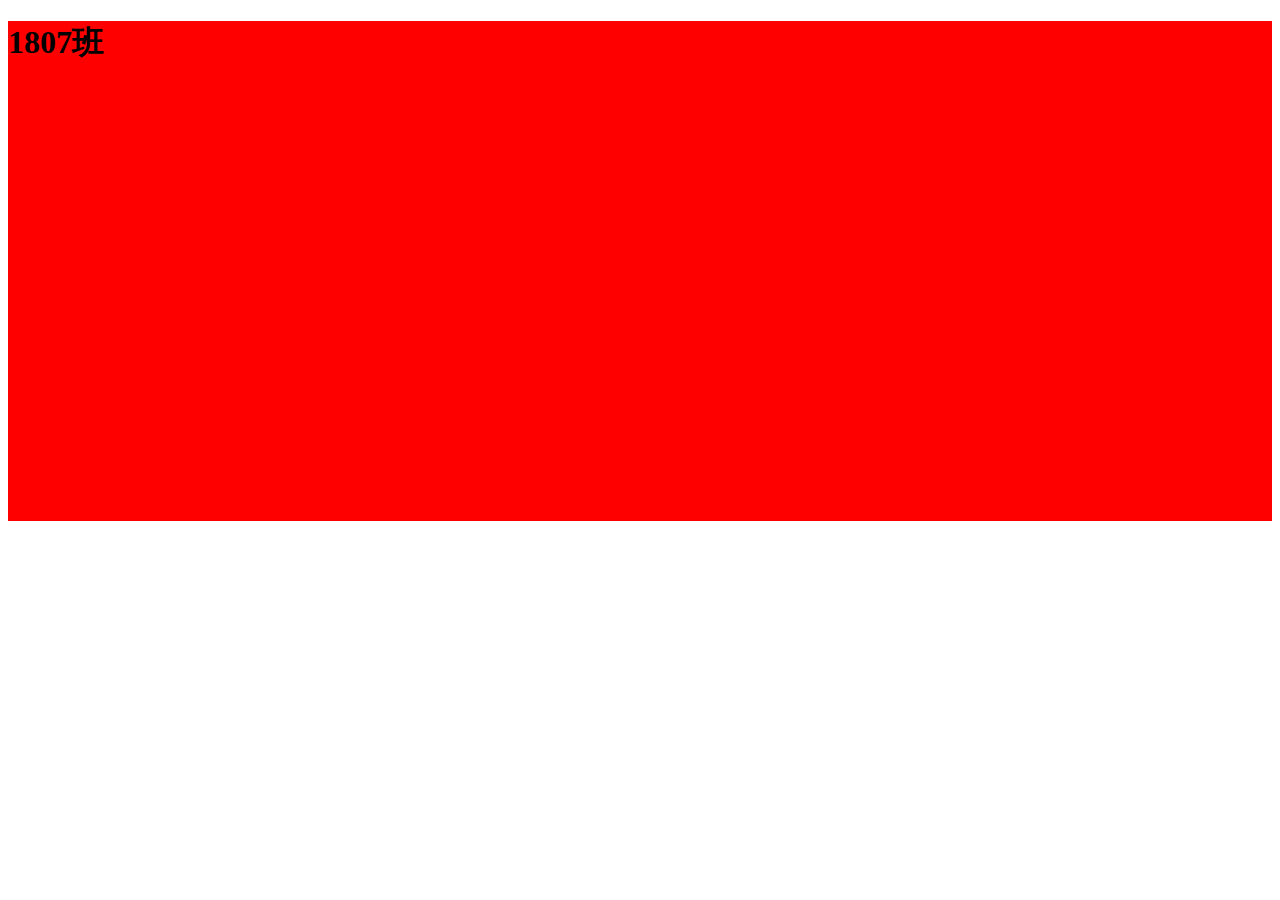
<file: index.html>
<!DOCTYPE html>
<html>
	<head>
		<meta charset="UTF-8">
		<title></title>
		<link rel="stylesheet" type="text/css" href="css/index.css"/>
		<script type="text/javascript" src="js/index.js">
			
		</script>
	</head>
	<body>
		<h1>1807班</h1>
	</body>
</html>
</file>
<file: css/index.css>
@charset "UTF-8";h1{color:#000;height:500px;background:red}
</file>
